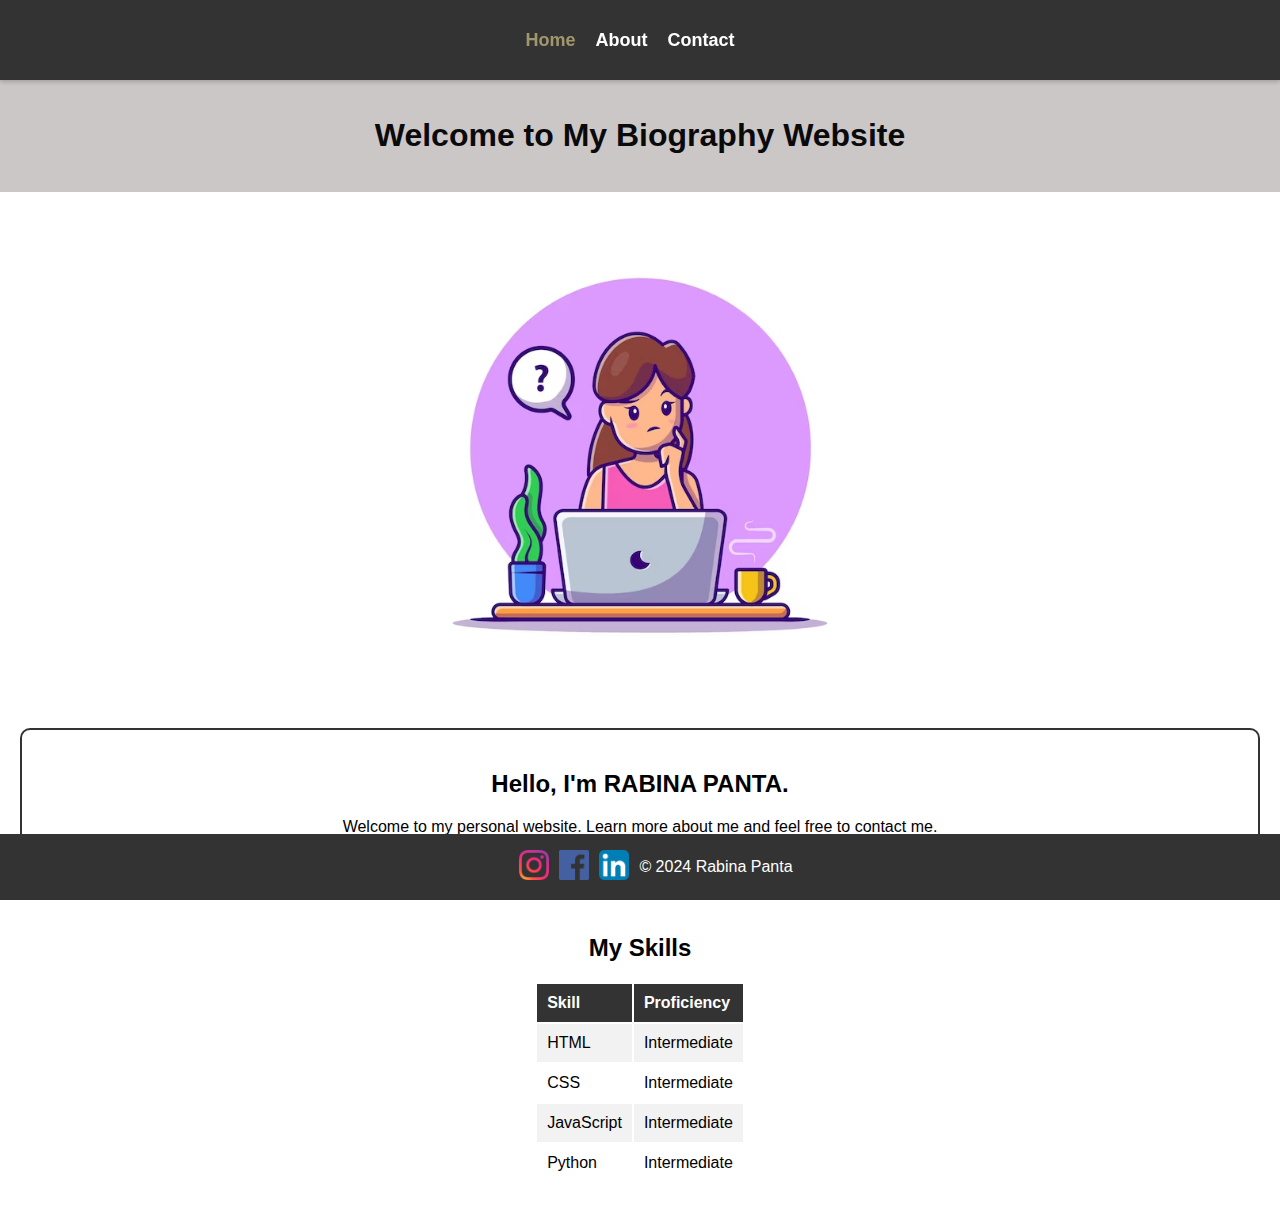
<file: index.html>
<!DOCTYPE html>
<html lang="en">

<head>
    <meta charset="UTF-8">
    <meta name="viewport" content="width=device-width, initial-scale=1.0">
    <link rel="stylesheet" href="myprofile.css">
    <title>Home</title>
</head>

<body>
    <nav class="navbar">
        <nav class="navbar">
            <ul>
                <li><a href="index.html" class="active">Home</a></li>
                <li><a href="about.html">About</a></li>
                <li><a href="contact.html">Contact</a></li>
            </ul>
        </nav>
    </nav>
    <header>
        <h1>Welcome to My Biography Website</h1>
    </header>
    <section class="home-section">

        <div class="content">
            <img src="me.png" alt="My Image" class="center-image">
            <div class="biography-container">
                <div class="biography">
                    <h2>Hello, I'm RABINA PANTA.</h2>
                    <p>Welcome to my personal website. Learn more about me and feel free to contact me.</p>
                </div>
            </div>
        </div>
    </section>

    <section class="skills-section">
        <div class="content">
            <h2>My Skills</h2>
            <div class="skills-table-container">
                <table class="skills-table">
                    <tr>
                        <th>Skill</th>
                        <th>Proficiency</th>
                    </tr>
                    <tr>
                        <td>HTML</td>
                        <td>Intermediate</td>
                    </tr>
                    <tr>
                        <td>CSS</td>
                        <td>Intermediate</td>
                    </tr>
                    <tr>
                        <td>JavaScript</td>
                        <td>Intermediate</td>
                    </tr>
                    <tr>
                        <td>Python</td>
                        <td>Intermediate</td>
                    </tr>
                </table>
            </div>
        </div>
    </section>

    <footer>
        <div class="footer-links">
            <a href="https://www.instagram.com/your_instagram_username" target="_blank"><img src="insta.png" alt="Instagram"></a>
            <a href="https://www.facebook.com/your_facebook_username" target="_blank"><img src="facebook.png" alt="Facebook"></a>
            <a href="https://www.linkedin.com/in/your_linkedin_username" target="_blank"><img src="linkedin.png" alt="LinkedIn"></a>
        </div>
        <p>&copy; 2024 Rabina Panta</p>
    </footer>
</body>

</html>
</file>
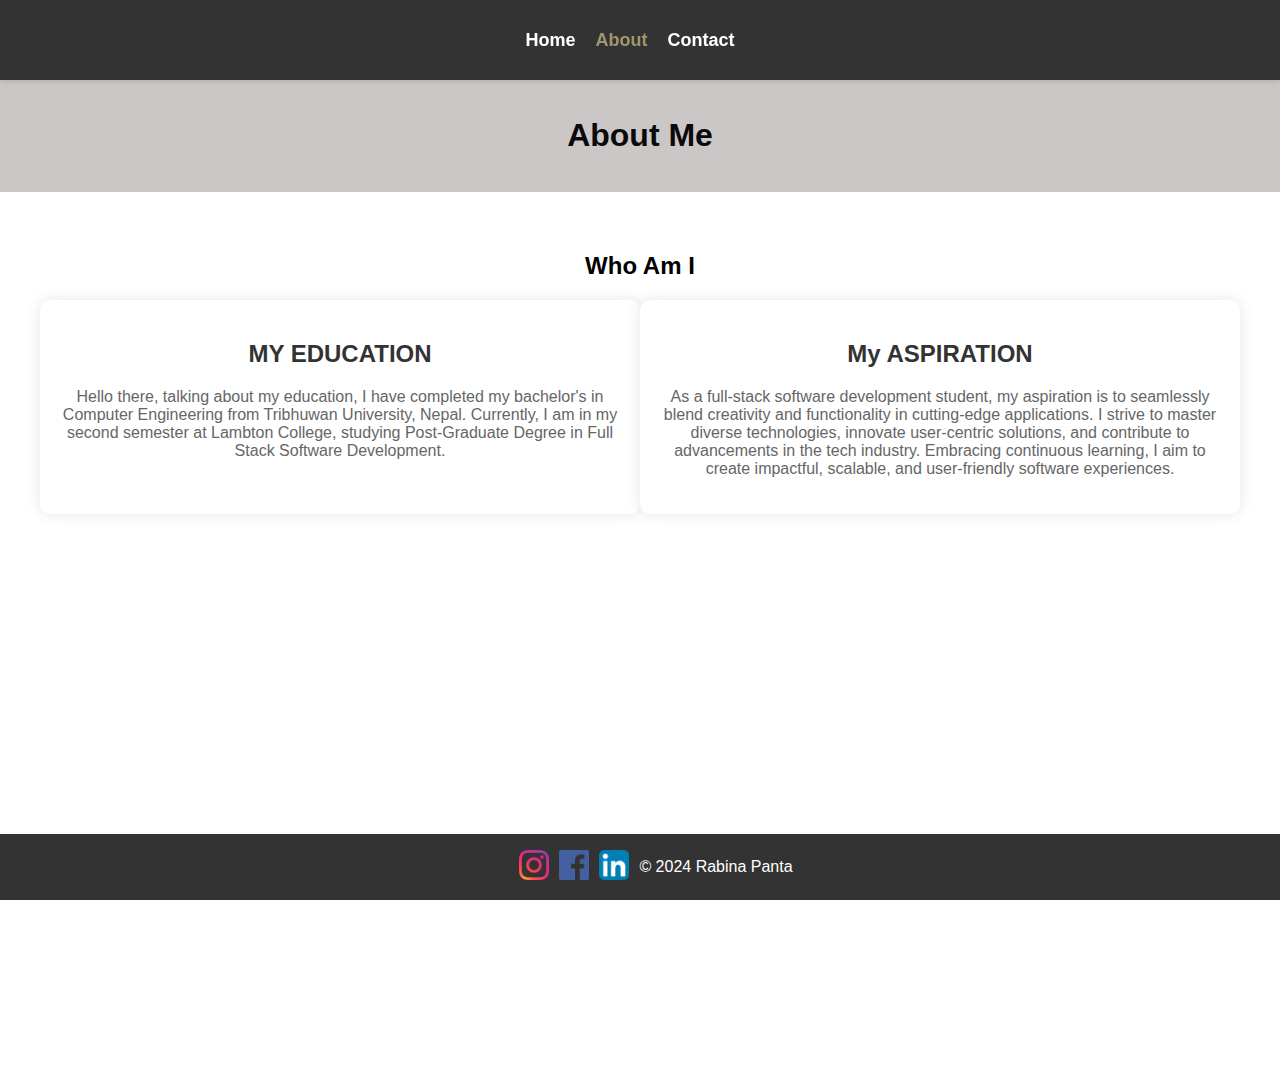
<file: about.html>
<!DOCTYPE html>
<html lang="en">

<head>
    <meta charset="UTF-8">
    <meta name="viewport" content="width=device-width, initial-scale=1.0">
    <link rel="stylesheet" href="myprofile.css">
    <title>About</title>
</head>

<body>
    <header>
        <h1>About Me</h1>
        <nav class="navbar">
            <ul>
                <li><a href="index.html">Home</a></li>
                <li><a href="about.html" class="active">About</a></li>
                <li><a href="contact.html">Contact</a></li>
            </ul>
        </nav>
    </header>

    <section class="about-section">
        <h2>Who Am I</h2>
        <div class="grid-container">
            <div class="grid-item">
                <h2>MY EDUCATION</h2>
                <p>Hello there, talking about my education, I have completed my bachelor's in Computer Engineering from
                    Tribhuwan University, Nepal. Currently,
                    I am in my second semester at Lambton College, studying Post-Graduate Degree in Full Stack Software
                    Development.</p>
            </div>
            <div class="grid-item">
                <h2>My ASPIRATION</h2>
                <p>As a full-stack software development student, my aspiration is to seamlessly blend creativity and
                    functionality in cutting-edge applications.
                    I strive to master diverse technologies, innovate user-centric solutions, and contribute to
                    advancements in the tech industry.
                    Embracing continuous learning, I aim to create impactful, scalable, and user-friendly software
                    experiences.</p>
            </div>
        </div>
    </section>

    <footer>
        <div class="footer-links">
            <a href="https://www.instagram.com/your_instagram_username" target="_blank"><img src="insta.png" alt="Instagram"></a>
            <a href="https://www.facebook.com/your_facebook_username" target="_blank"><img src="facebook.png" alt="Facebook"></a>
            <a href="https://www.linkedin.com/in/your_linkedin_username" target="_blank"><img src="linkedin.png" alt="LinkedIn"></a>
        </div>
        <p>&copy; 2024 Rabina Panta</p>
    </footer>
</body>

</html>
</file>
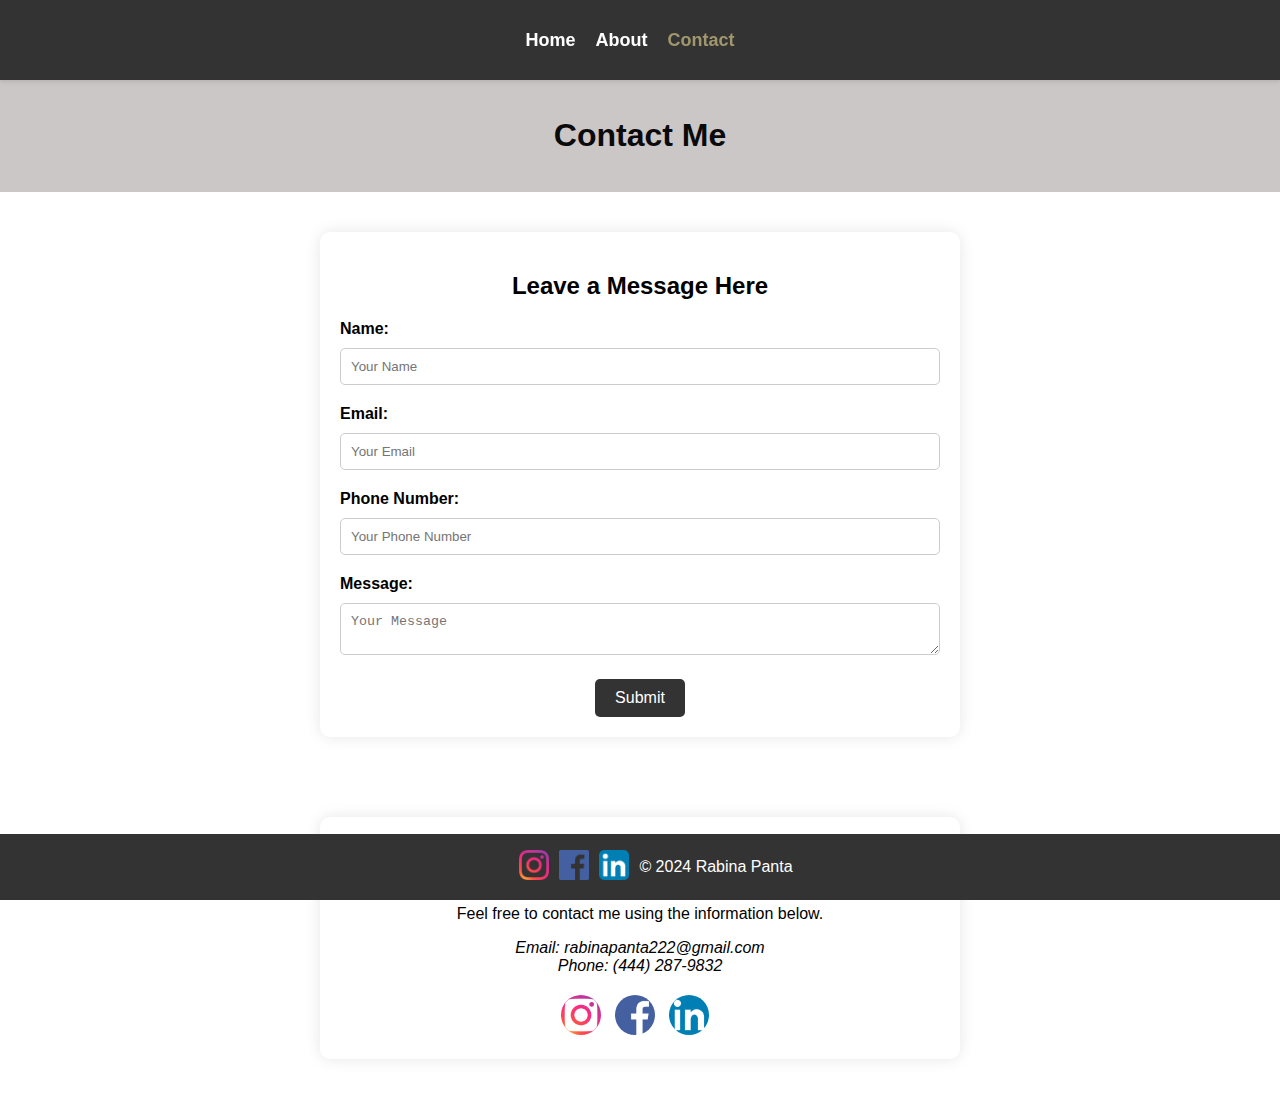
<file: contact.html>
<!DOCTYPE html>
<html lang="en">

<head>
    <meta charset="UTF-8">
    <meta name="viewport" content="width=device-width, initial-scale=1.0">
    <link rel="stylesheet" href="myprofile.css">
    <title>Contact</title>
</head>

<body>
    <header>
        <h1>Contact Me</h1>
        <nav class="navbar">
            <ul>
                <li><a href="index.html">Home</a></li>
                <li><a href="about.html">About</a></li>
                <li><a href="contact.html" class="active">Contact</a></li>
            </ul>
        </nav>
    </header>

    <section class="contact-form-section">
        <div class="contact-form-container">
            <h2>Leave a Message Here</h2>
            <form class="contact-form">
                <label for="name">Name:</label>
                <input type="text" id="name" name="name" placeholder="Your Name">

                <label for="email">Email:</label>
                <input type="email" id="email" name="email" placeholder="Your Email">

                <label for="phone">Phone Number:</label>
                <input type="tel" id="phone" name="phone" placeholder="Your Phone Number">

                <label for="message">Message:</label>
                <textarea id="message" name="message" placeholder="Your Message"></textarea>

                <button type="submit">Submit</button>
            </form>
        </div>
    </section>
    <section class="contact-info-section">
        <div class="contact-info-container">
            <h2>Get in Touch</h2>
            <p>Feel free to contact me using the information below.</p>

            <address>
                Email: rabinapanta222@gmail.com<br>
                Phone: (444) 287-9832
            </address>
            <div class="social-icons">
                <a href="https://www.instagram.com/your_instagram" target="_blank"><img src="insta.png"
                        alt="Instagram"></a>
                <a href="https://www.facebook.com/your_facebook" target="_blank"><img src="facebook.png"
                        alt="Facebook"></a>
                <a href="https://www.linkedin.com/in/your_linkedin" target="_blank"><img src="linkedin.png"
                        alt="LinkedIn"></a>
            </div>
        </div>
    </section>


    <footer>
        <div class="footer-links">
            <a href="https://www.instagram.com/your_instagram_username" target="_blank"><img src="insta.png" alt="Instagram"></a>
            <a href="https://www.facebook.com/your_facebook_username" target="_blank"><img src="facebook.png" alt="Facebook"></a>
            <a href="https://www.linkedin.com/in/your_linkedin_username" target="_blank"><img src="linkedin.png" alt="LinkedIn"></a>
        </div>
        <p>&copy; 2024 Rabina Panta</p>
    </footer>
</body>

</html>
</file>
<file: myprofile.css>
body {
    font-family: 'Arial', sans-serif;
    margin: 0;
    padding-top: 80px;
     
}

header {
    padding-top: 100px;
    background-color: rgba(191, 185, 185, 0.8);
    color: #0b0a0a;
    text-align: center;
    padding: 1em;
}

.center-image {
    max-width: 100%;
    height: auto;
    border-radius: 10px; 
}

.home-section img {
    display: block;
    margin: 0 auto;
    width: 40%;
}

.about-box {
    background-color: #f5f5f5;
    padding: 20px;
    border-radius: 10px;
    box-shadow: 0 0 10px rgba(0, 0, 0, 0.1);
}

.navbar {
    position: fixed;
    top: 0;
    left: 0;
    width: 100%;
    height: 80px; 
    background-color: #333;
    box-shadow: 0 2px 4px rgba(0, 0, 0, 0.1);
    z-index: 1000; /* Ensure the navbar appears above other content */
    display: flex;
    justify-content: center;
    align-items: center;
    
}

.navbar ul {
    list-style: none;
    padding: 0;
    margin: 0;
    display: flex;
}

.navbar li {
    margin-right: 20px;
}

.navbar a {
    text-decoration: none;
    color: #fff;
    font-weight: bold;
    font-size: 18px;
    transition: color 0.3s ease-in-out;
}

.navbar a:hover {
    color: #a1976d;
}

.navbar a.active {
    color: #a1976d;
}
.biography-container {
    border: 2px solid #333; /* Add border */
    border-radius: 10px; /* Add border radius */
    margin-top: 20px; /* Add margin to separate from the image */
    padding: 20px; 
}

.biography {
    text-align: center;
}

.skills-section {
    text-align: center; /* Center the content */
}

.skills-table-container {
    display: inline-block; /* Ensure the table takes only the necessary width */
}

.skills-table {
    width: 100%; /* Make the table fill the container horizontally */
    max-width: 600px; 
    margin: 0 auto; /* Center the table horizontally */
}

.skills-table th,
.skills-table td {
    padding: 10px;
    text-align: left;
}

.skills-table th {
    background-color: #333; /* Dark background color for table header */
    color: #fff;
}

.skills-table tr:nth-child(even) {
    background-color: #f2f2f2; /* Alternate row color */
}

.about-section {
    text-align: center;
    margin: 20px;
    min-height: calc(100vh - 100px); /* Subtracting the height of the footer */
}

.grid-container {
    display: flex;
    /* flex-wrap: wrap; */
    justify-content: space-between;
}

.grid-item {
    width:48%; 
    margin-bottom: 20px;
    padding: 20px;
    background-color: #fff;
    border-radius: 10px;
    box-shadow: 0 0 15px rgba(0, 0, 0, 0.1);
}

.grid-item h2 {
    color: #333;
    /* Dark color for heading */
}

.grid-item p {
    color: #666;
    /* Slightly darker color for text */
}

section {
    padding: 20px;
}

.contact-form-section,
.contact-info-section {
    text-align: center;
    margin: 20px;
}

.contact-form-container,
.contact-info-container {
    max-width: 600px;
    margin: 0 auto;
    background-color: #fff;
    /* White background color */
    border-radius: 10px;
    box-shadow: 0 0 15px rgba(0, 0, 0, 0.1);
    /* Shadowed border */
    padding: 20px;
    margin-bottom: 20px;
}

.contact-form h2,
.contact-info-container h2 {
    margin-bottom: 20px;
}

.contact-form label {
    display: block;
    margin-bottom: 10px;
    font-weight: bold;
    text-align: left;
}

.contact-form input,
.contact-form textarea {
    width: 100%;
    padding: 10px;
    margin-bottom: 20px;
    border: 1px solid #ccc;
    border-radius: 5px;
    box-sizing: border-box;
}

.contact-form button {
    background-color: #333;
    color: #fff;
    padding: 10px 20px;
    border: none;
    border-radius: 5px;
    cursor: pointer;
    font-size: 16px;
    transition: background-color 0.3s ease-in-out;
}

.contact-form button:hover {
    background-color: #555;
}

.contact-info-container ul {
    list-style: none;
    padding: 0;
}

.contact-info-container li {
    margin-bottom: 10px;
    text-align: left;
}

.social-icons {
    margin-top: 20px;
}

.social-icons a {
    display: inline-block;
    margin-right: 10px;
}

.social-icons img {
    width: 40px;
    height: 40px;
    border-radius: 50%;
    transition: transform 0.3s ease-in-out;
}

.social-icons img:hover {
    transform: scale(1.2);
}

footer {
    background-color: #333;
    color: #fff;
    text-align: center;
    padding: 0.5em 1em;
    width: 100%;
    position: fixed;
    bottom: 0;
    left: 0;
    z-index: 1000;
    display: flex;
    justify-content: center; 
    align-items: center;
}

.footer-links {
    display: flex;
}

.footer-links a {
    margin-right: 10px;
}

.footer-links img {
    width: 30px;
    height: 30px;
}

/* Media Queries for Tablet and Mobile */
@media screen and (max-width: 768px) {
    /* Adjustments for Tablet */
    .home-section img {
        width: 70%;
    }
    
    .grid-item {
        width: calc(50% - 20px);
    }
    .footer-links img {
        width: 25px;
        height: 25px;
    }
}

@media screen and (max-width: 480px) {
    /* Adjustments for Mobile */
    .home-section img {
        width: 90%;
    }
    .biography-container {
        margin-top: 10px;
        padding: 10px; 
    }
    .grid-item {
        width: calc(100% - 20px); /* Adjust width for mobile screens */
    }
   
    .footer-links img {
        width: 20px;
        height: 20px;
    }
}
</file>
